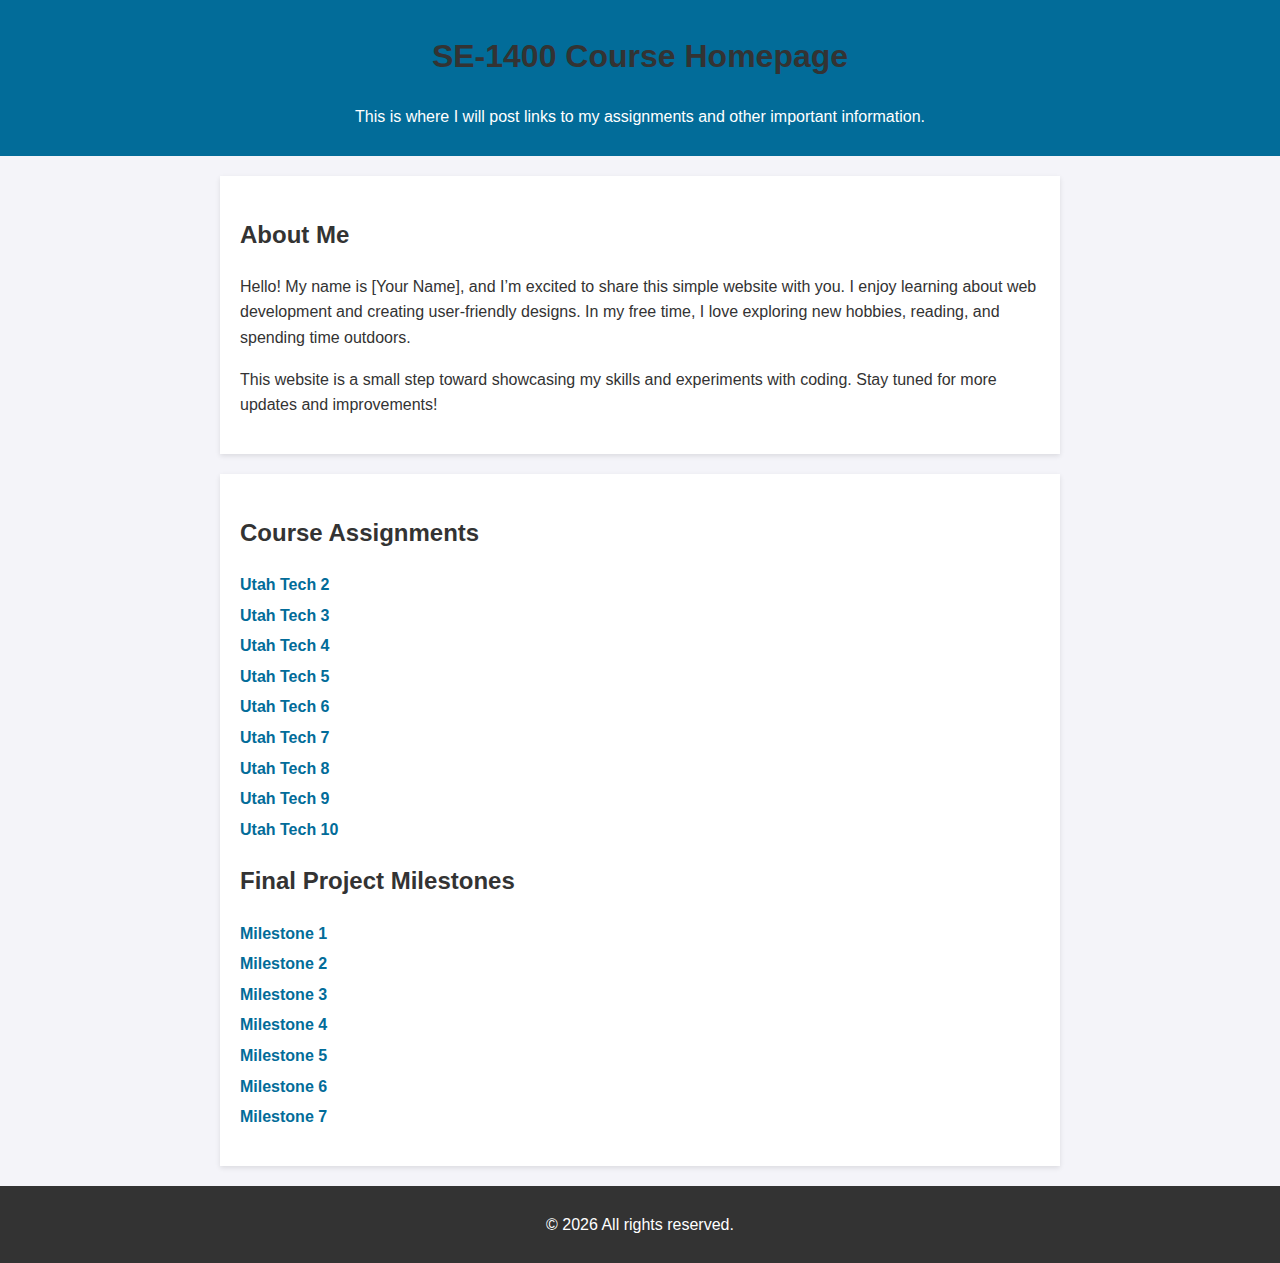
<file: index.html>
<!DOCTYPE html>
<html lang="en">
<head>
    <meta charset="UTF-8">
    <meta name="viewport" content="width=device-width, initial-scale=1.0">
    <meta name="robots" content="noindex, nofollow">
    <title>SE1400 Assignmnet Files</title>
    <style>
        body { font-family: Arial, sans-serif; line-height: 1.6; margin: 0; padding: 0; background-color: #f4f4f9; color: #333; }
        header { background: #026c99; color: white; padding: 10px 0; text-align: center; }
        section { max-width: 800px; margin: 20px auto; padding: 20px; background: white; box-shadow: 0 2px 5px rgba(0, 0, 0, 0.1); }
        h1, h2 { color: #333; }
        ul { list-style: none; padding: 0; }
        ul li { margin: 5px 0; }
        ul li a { color: #026c99; text-decoration: none; font-weight: bold; }
        ul li a:hover { text-decoration: underline; }
        footer { text-align: center; padding: 10px; margin-top: 20px; background: #333; color: white; }
    </style>
</head>
<body>
    <header>
        <h1>SE-1400 Course Homepage</h1>
        <p>This is where I will post links to my assignments and other important information.</p>
    </header>
    <section>
        <h2>About Me</h2>
        <p>Hello! My name is [Your Name], and I’m excited to share this simple website with you. I enjoy learning about web development and creating user-friendly designs. In my free time, I love exploring new hobbies, reading, and spending time outdoors.</p>
        <p>This website is a small step toward showcasing my skills and experiments with coding. Stay tuned for more updates and improvements!</p>
    </section>
    <section>
        <h2>Course Assignments</h2>
        <ul>
          <li><a href="utahtech2/index.html">Utah Tech 2</a></li>
          <li><a href="utahtech3/index.html">Utah Tech 3</a></li>
          <li><a href="utahtech4/index.html">Utah Tech 4</a></li>
          <li><a href="utahtech5/index.html">Utah Tech 5</a></li>
          <li><a href="utahtech6/index.html">Utah Tech 6</a></li>
          <li><a href="utahtech7/index.html">Utah Tech 7</a></li>
          <li><a href="utahtech8/index.html">Utah Tech 8</a></li>
          <li><a href="utahtech9/index.html">Utah Tech 9</a></li>
          <li><a href="utahtech10/index.html">Utah Tech 10</a></li>
      </ul>
      <h2>Final Project Milestones</h2>
      <ul>
          <li><a href="milestone1/index.html">Milestone 1</a></li>
          <li><a href="https://www.figma.com/design/">Milestone 2</a></li>
          <li><a href="milestone3/index.html">Milestone 3</a></li>
          <li><a href="milestone4/index.html">Milestone 4</a></li>
          <li><a href="milestone5/index.html">Milestone 5</a></li>
          <li><a href="milestone6/index.html">Milestone 6</a></li>
          <li><a href="milestone7/index.html">Milestone 7</a></li>
        </ul>
    </section>
    <footer>
        <p>&copy; <span id="currentYear"></span> All rights reserved.</p>
    </footer>
    <script>
        document.getElementById('currentYear').textContent = new Date().getFullYear();
    </script>
</body>
</html>
</file>
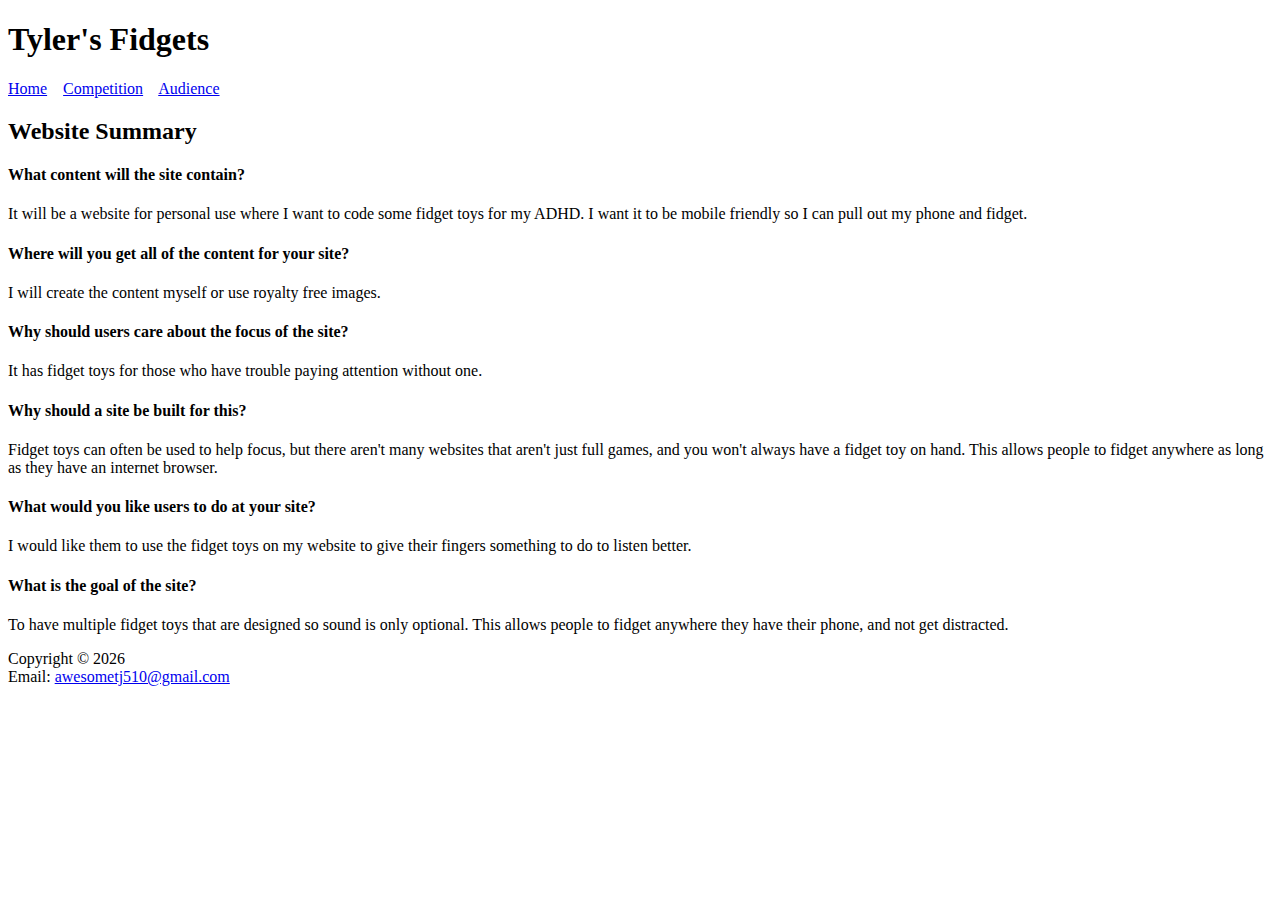
<file: milestone1/index.html>
<!DOCTYPE html>
<html lang="en">
    <head>
        <title>Fidgets</title>

        <meta charset="utf-8">
        <meta name="robots" content="noindex, nofollow">
    </head>
    <body>
        <header>
            <h1>Tyler's Fidgets</h1>
        </header>
        <nav>
            <a href="index.html">Home</a> &nbsp;&nbsp;
            <a href="competition.html">Competition</a> &nbsp;&nbsp;
            <a href="audience.html">Audience</a> &nbsp;&nbsp;
        </nav>
        <main>
            <h2>Website Summary</h2>

            <h4>What content will the site contain?</h4>
            <p>It will be a website for personal use where I want to code some fidget toys for my ADHD. I want it to be mobile friendly so I can pull out my phone and fidget.</p>
            
            <h4>Where will you get all of the content for your site?</h4>
            <p>I will create the content myself or use royalty free images.</p>
            
            <h4>Why should users care about the focus of the site?</h4>
            <p>It has fidget toys for those who have trouble paying attention without one.</p>
            
            <h4>Why should a site be built for this?</h4>
            <p>Fidget toys can often be used to help focus, but there aren't many websites that aren't just full games, and you won't always have a fidget toy on hand. This allows people to fidget anywhere as long as they have an internet browser.</p>
            
            <h4>What would you like users to do at your site?</h4>
            <p>I would like them to use the fidget toys on my website to give their fingers something to do to listen better.</p>
            
            <h4>What is the goal of the site?</h4>
            <p>To have multiple fidget toys that are designed so sound is only optional. This allows people to fidget anywhere they have their phone, and not get distracted.</p>

        </main>
        <footer>
            <p>Copyright &copy; 2026 <br> Email: <a href="mailto:awesometj510@gmail.com">awesometj510@gmail.com</a></p>
        </footer>
    </body>
</html>
</file>
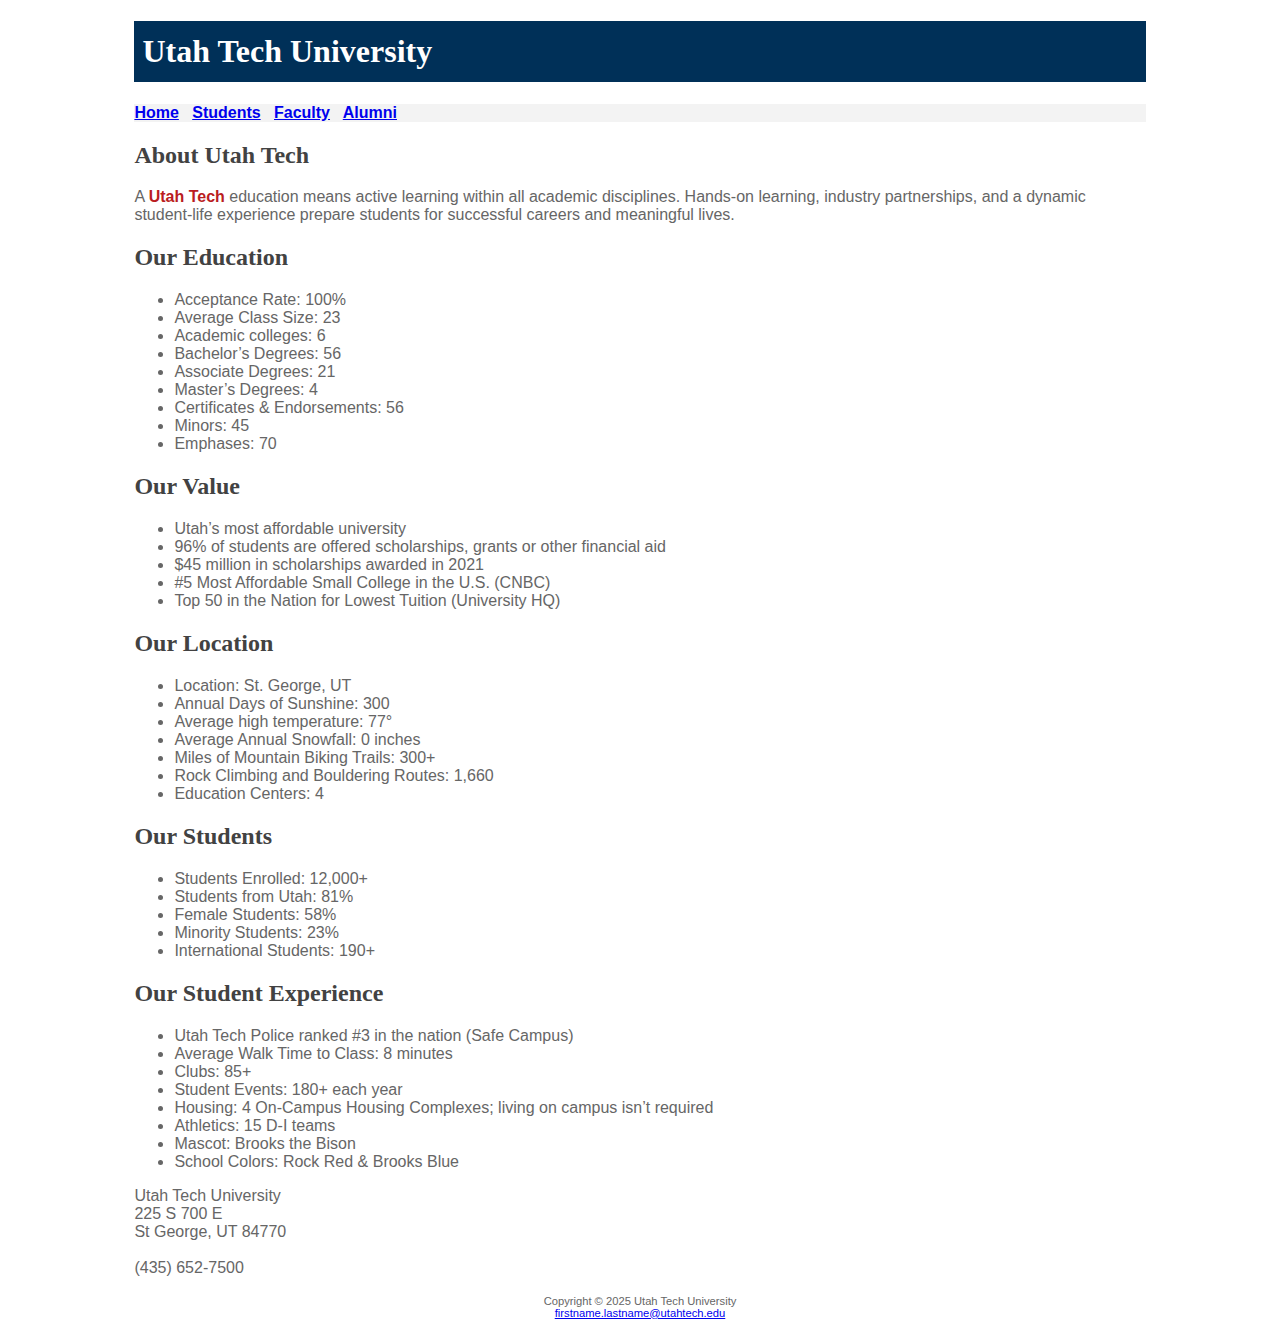
<file: utahtech2/index.html>
<!DOCTYPE html>
<html lang="en">
    <head>
        <title>Utah Tech University</title>
        <meta charset="utf-8">
        <meta name="robots" content="noindex, nofollow">
        <link rel="stylesheet" href="style.css">
    </head>

    <body>
        <div id="wrapper">
            <header>
            <h1>Utah Tech University</h1>
            </header>

            <nav>
                <a href="index.html">Home</a> &nbsp;
                <a href="students.html">Students</a> &nbsp;
                <a href="faculty.html">Faculty</a> &nbsp;
                <a href="alumni.html">Alumni</a>
            </nav>

            <main>
                <h2>About Utah Tech</h2>
                <p>A <span class="ut">Utah Tech</span> education means active learning within all academic disciplines. Hands-on learning, industry partnerships, and a dynamic student-life experience prepare students for successful careers and meaningful lives.</p>
                <h2>Our Education</h2>
                <ul>
                <li>Acceptance Rate: 100%</li>
                <li>Average Class Size: 23</li>
                <li>Academic colleges: 6</li>
                <li>Bachelor’s Degrees: 56</li>
                <li>Associate Degrees: 21</li>
                <li>Master’s Degrees: 4</li>
                <li>Certificates & Endorsements: 56</li>
                <li>Minors: 45</li>
                <li>Emphases: 70</li>
                </ul>
                <h2>Our Value</h2>
                <ul>
                <li>Utah’s most affordable university</li>
                <li>96% of students are offered scholarships, grants or other financial aid</li>
                <li>$45 million in scholarships awarded in 2021</li>
                <li>#5 Most Affordable Small College in the U.S. (CNBC)</li>
                <li>Top 50 in the Nation for Lowest Tuition (University HQ)</li>
                </ul>
                <h2>Our Location</h2>
                <ul>
                <li>Location: St. George, UT</li>
                <li>Annual Days of Sunshine: 300</li>
                <li>Average high temperature: 77°</li>
                <li>Average Annual Snowfall: 0 inches</li>
                <li>Miles of Mountain Biking Trails: 300+</li>
                <li>Rock Climbing and Bouldering Routes: 1,660</li>
                <li>Education Centers: 4</li>
                </ul>
                <h2>Our Students</h2>
                <ul>
                <li>Students Enrolled: 12,000+</li>
                <li>Students from Utah: 81%</li>
                <li>Female Students: 58%</li>
                <li>Minority Students: 23%</li>
                <li>International Students: 190+</li>
                </ul>
                <h2>Our Student Experience</h2>
                <ul>
                <li>Utah Tech Police ranked #3 in the nation (Safe Campus)</li>
                <li>Average Walk Time to Class: 8 minutes</li>
                <li>Clubs: 85+</li>
                <li>Student Events: 180+ each year</li>
                <li>Housing: 4 On-Campus Housing Complexes; living on campus isn’t required</li>
                <li>Athletics: 15 D-I teams</li>
                <li>Mascot: Brooks the Bison</li>
                <li>School Colors: Rock Red & Brooks Blue</li>
                </ul>
                <div>
                Utah Tech University<br>
                225 S 700 E<br>
                St George, UT 84770<br><br>
                (435) 652-7500<br><br>
                </div>
            </main>

            <footer>
                Copyright &copy; 2025 Utah Tech University<br>
                <a href="mailto:firstname.lastname@utahtech.edu">firstname.lastname@utahtech.edu</a>
            </footer>
        </div>
    </body>
</html>
</file>
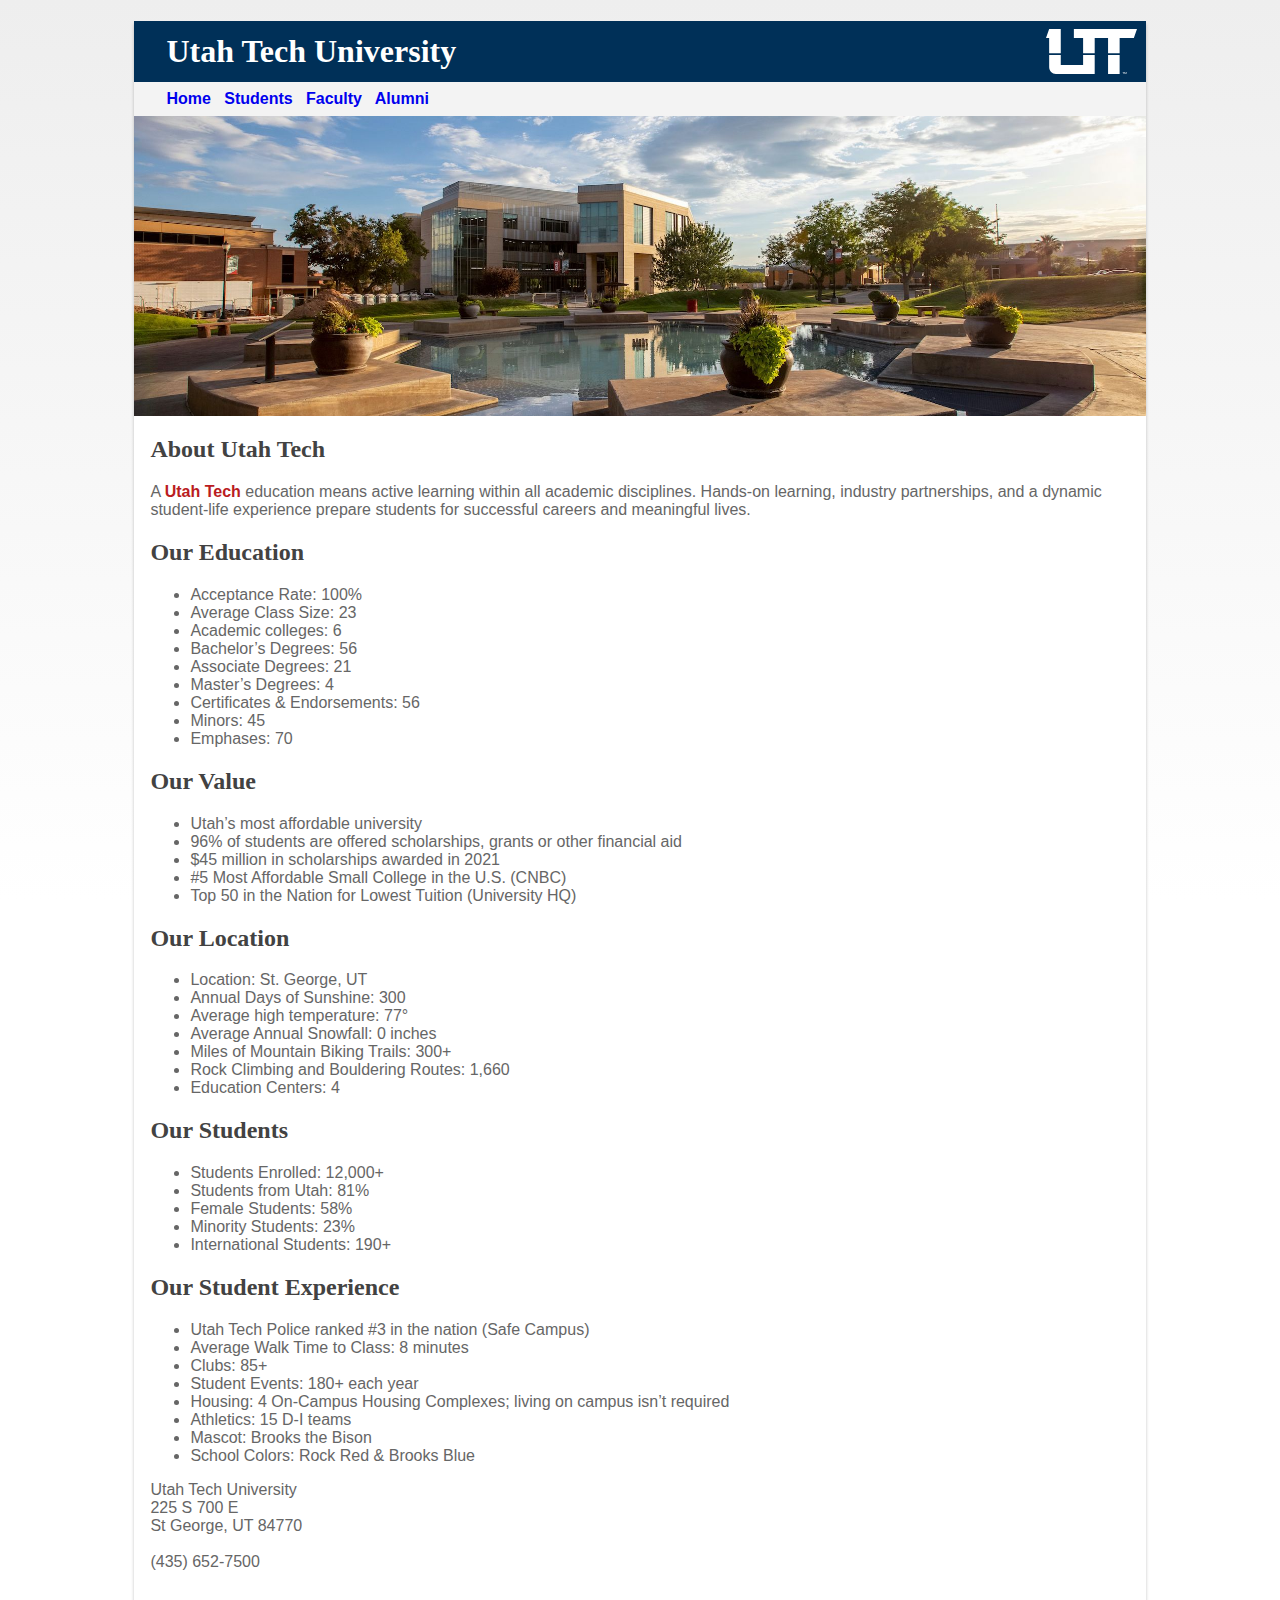
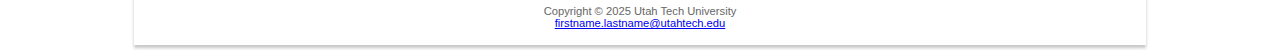
<file: utahtech3/index.html>
<!DOCTYPE html>
<html lang="en">
    <head>
        <title>Utah Tech University</title>
        <meta charset="utf-8">
        <meta name="robots" content="noindex, nofollow">
        <link rel="stylesheet" href="style.css">
    </head>

    <body>
        <div id="wrapper">
            <header>
            <h1>Utah Tech University</h1>
            </header>

            <nav>
                <a href="index.html">Home</a> &nbsp;
                <a href="students.html">Students</a> &nbsp;
                <a href="faculty.html">Faculty</a> &nbsp;
                <a href="alumni.html">Alumni</a>
            </nav>

            <div id="homehero"></div>

            <main>

                <h2>About Utah Tech</h2>
                <p>A <span class="ut">Utah Tech</span> education means active learning within all academic disciplines. Hands-on learning, industry partnerships, and a dynamic student-life experience prepare students for successful careers and meaningful lives.</p>
                <h2>Our Education</h2>
                <ul>
                <li>Acceptance Rate: 100%</li>
                <li>Average Class Size: 23</li>
                <li>Academic colleges: 6</li>
                <li>Bachelor’s Degrees: 56</li>
                <li>Associate Degrees: 21</li>
                <li>Master’s Degrees: 4</li>
                <li>Certificates & Endorsements: 56</li>
                <li>Minors: 45</li>
                <li>Emphases: 70</li>
                </ul>
                <h2>Our Value</h2>
                <ul>
                <li>Utah’s most affordable university</li>
                <li>96% of students are offered scholarships, grants or other financial aid</li>
                <li>$45 million in scholarships awarded in 2021</li>
                <li>#5 Most Affordable Small College in the U.S. (CNBC)</li>
                <li>Top 50 in the Nation for Lowest Tuition (University HQ)</li>
                </ul>
                <h2>Our Location</h2>
                <ul>
                <li>Location: St. George, UT</li>
                <li>Annual Days of Sunshine: 300</li>
                <li>Average high temperature: 77°</li>
                <li>Average Annual Snowfall: 0 inches</li>
                <li>Miles of Mountain Biking Trails: 300+</li>
                <li>Rock Climbing and Bouldering Routes: 1,660</li>
                <li>Education Centers: 4</li>
                </ul>
                <h2>Our Students</h2>
                <ul>
                <li>Students Enrolled: 12,000+</li>
                <li>Students from Utah: 81%</li>
                <li>Female Students: 58%</li>
                <li>Minority Students: 23%</li>
                <li>International Students: 190+</li>
                </ul>
                <h2>Our Student Experience</h2>
                <ul>
                <li>Utah Tech Police ranked #3 in the nation (Safe Campus)</li>
                <li>Average Walk Time to Class: 8 minutes</li>
                <li>Clubs: 85+</li>
                <li>Student Events: 180+ each year</li>
                <li>Housing: 4 On-Campus Housing Complexes; living on campus isn’t required</li>
                <li>Athletics: 15 D-I teams</li>
                <li>Mascot: Brooks the Bison</li>
                <li>School Colors: Rock Red & Brooks Blue</li>
                </ul>
                <div>
                Utah Tech University<br>
                225 S 700 E<br>
                St George, UT 84770<br><br>
                (435) 652-7500<br><br>
                </div>
            </main>

            <footer>
                Copyright &copy; 2025 Utah Tech University<br>
                <a href="mailto:firstname.lastname@utahtech.edu">firstname.lastname@utahtech.edu</a>
            </footer>
        </div>
    </body>
</html>
</file>
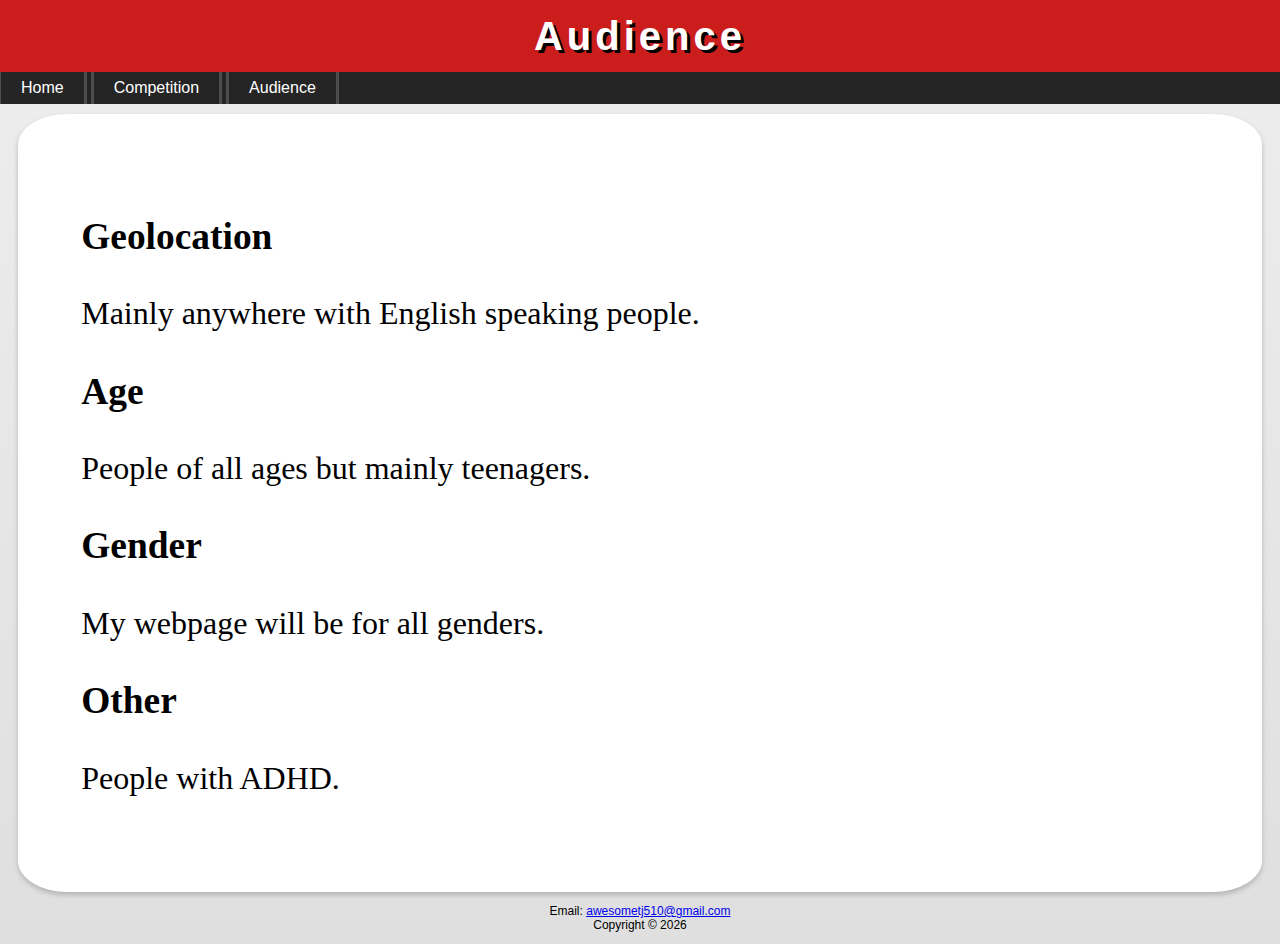
<file: milestone1/audience.html>
<!DOCTYPE html>
<html lang="en">
    <head>
        <title>Audience</title>

        <meta charset="utf-8">
        <meta name="robots" content="noindex, nofollow">
    
        <link rel="stylesheet" href="style.css">
        </style>
    </head>
    <body>
        <header>
            <h1>Audience</h1>
        </header>
        <nav>
            <div>
                <a href="index.html">Home</a>
            </div>
            <div>
                <a href="competition.html">Competition</a>
            </div>
            <div>
                <a href="audience.html">Audience</a>
            </div>
        </nav>
        <main>
            <h3>Geolocation</h3>
            <p>Mainly anywhere with English speaking people.</p>

            <h3>Age</h3>
            <p>People of all ages but mainly teenagers.</p>

            <h3>Gender</h3>
            <p>My webpage will be for all genders.</p>

            <h3>Other</h3>
            <p>People with ADHD.</p>
        </main>
        <footer>
            <p>Email: <a href="mailto:awesometj510@gmail.com">awesometj510@gmail.com</a><br>Copyright &copy; 2026</p>
        </footer>
    </body>
</html>
</file>
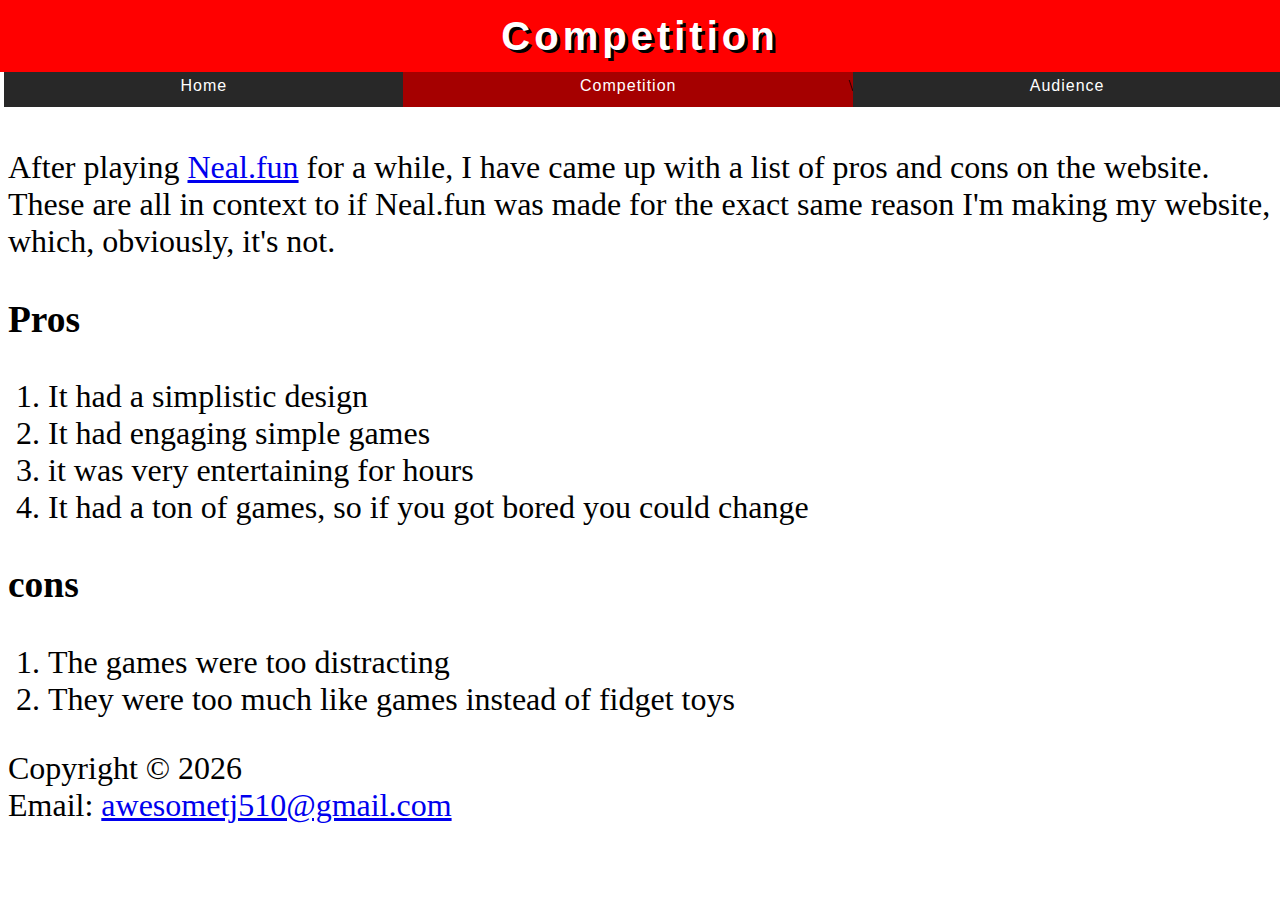
<file: milestone1/competition.html>
<!DOCTYPE html>
<html lang="en">
    <head>
        <title>Competition</title>

        <meta charset="utf-8">
        <meta name="robots" content="noindex, nofollow">
    
        <style>
            nav {
                text-align: center;
                padding-top: 10px;
                padding-bottom: 10px;
                text-align: center;
                margin-left: -20%;
                margin-right: -20%;
            }
            header {
                background-color: red;
                color: white;
                margin-bottom: -37px;
                margin-top: -26.5px;
                margin-left: -2%;
                margin-right: -2%;
                font-family: 'Franklin Gothic Medium', 'Arial Narrow', Arial, sans-serif;
                line-height: 1.8;
                letter-spacing: 4px;
                height: 20%;
                padding-bottom: -1%;
                text-shadow: 3px 3px 0px black;
            }
            h1 {
                font-size: 40px;
                text-align: center;
            }
            main {
                font-size: 2em;
            }
            p {
                font-size: 2rem;
            }
            .webDiv {
                display: flex;
                padding-top: 5px;
                padding-left: 10%;
                padding-right: 10%;
                margin-right: -5px;
                height: 30px;                
                display: inline-block;
                background-color: rgb(40, 40, 40);
                color: rgb(255, 255, 255);
                font-family: 'Franklin Gothic Medium', 'Arial Narrow', Arial, sans-serif;
                font-weight: lighter;
                text-decoration: none;
                letter-spacing: 1px;
            }
            .webDiv:hover {
                background-color: black;
            }
            .currentDiv {
                display: flex;
                padding-top: 5px;
                padding-left: 10%;
                padding-right: 10%;
                margin-right: -5px;
                height: 30px;                
                display: inline-block;
                background-color: rgb(165, 0, 0);
                color: rgb(255, 255, 255);
                font-family: 'Franklin Gothic Medium', 'Arial Narrow', Arial, sans-serif;
                font-weight: lighter;
                text-decoration: none;
                letter-spacing: 1px;
            }
            .currentDiv:hover {
                display: flex;
                padding-top: 5px;
                padding-left: 10%;
                padding-right: 10%;
                margin-right: -5px;
                height: 30px;                
                display: inline-block;
                background-color: rgb(129, 0, 0);
                color: rgb(255, 255, 255);
                font-family: 'Franklin Gothic Medium', 'Arial Narrow', Arial, sans-serif;
                font-weight: lighter;
                text-decoration: none;
                letter-spacing: 1px;
            }
            .navA {
                color: rgb(255, 255, 255);
                font-family: 'Franklin Gothic Medium', 'Arial Narrow', Arial, sans-serif;
                font-weight: lighter;
                text-decoration: none;
                letter-spacing: 1px;
            }
        </style>
    </head>
    <body>
        <header>
            <h1>Competition</h1>
        </header>
        <nav>
            <div class="webDiv">
                <a href="index.html" class="navA">Home</a>
            </div>
            <div class="currentDiv">
                <a href="competition.html" class="navA">Competition</a>
            </div>\<div class="webDiv">
                <a href="audience.html" class="navA">Audience</a>
            </div>
        </nav>
        <main>
            <p>After playing <a href="https://neal.fun" target="_blank">Neal.fun</a> for a while, I have came up with a list of pros and cons on the website. These are all in context to if Neal.fun was made for the exact same reason I'm making my website, which, obviously, it's not.</p>
        
            <h3>Pros</h3>
            <ol>
                <li>It had a simplistic design</li>
                <li>It had engaging simple games</li>
                <li>it was very entertaining for hours</li>
                <li>It had a ton of games, so if you got bored you could change</li>
            </ol>

            <h3>cons</h3>
            <ol>
                <li>The games were too distracting</li>
                <li>They were too much like games instead of fidget toys</li>
            </ol>
        </main>
        <footer>
            <p>Copyright &copy; 2026 <br> Email: <a href="mailto:awesometj510@gmail.com">awesometj510@gmail.com</a></p>
        </footer>
    </body>
</html>
</file>
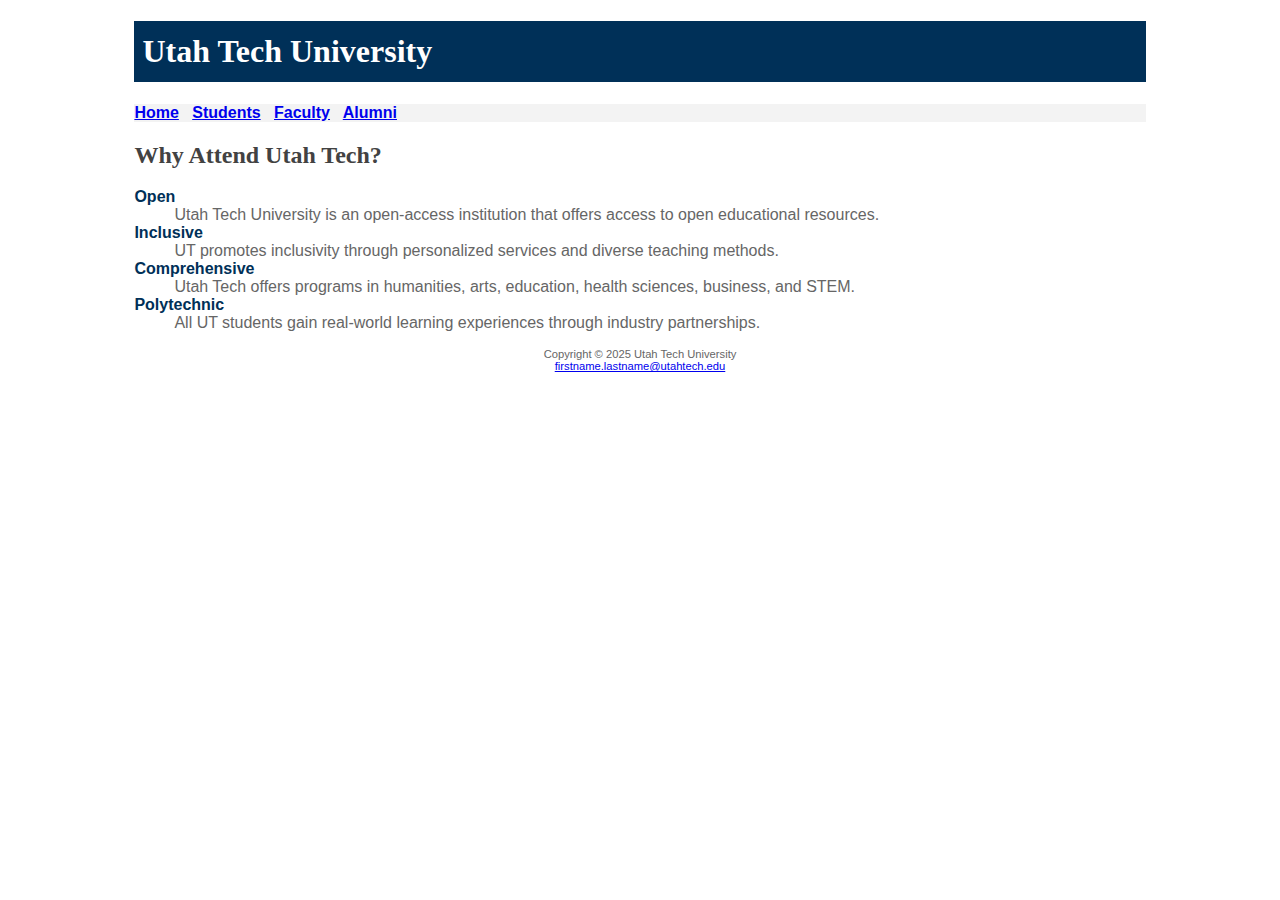
<file: utahtech2/students.html>
<!DOCTYPE html>
<html lang="en">
    <head>
        <title>Utah Tech University :: Students</title>
        <meta charset="utf-8">
        <meta name="robots" content="noindex, nofollow">
        <link rel="stylesheet" href="style.css">
    </head>

    <body>
        <div id="wrapper">
            <header>
                <h1>Utah Tech University</h1>
            </header>

            <nav>
                <a href="index.html">Home</a> &nbsp;
                <a href="students.html">Students</a> &nbsp;
                <a href="faculty.html">Faculty</a> &nbsp;
                <a href="alumni.html">Alumni</a>
            </nav>

            <main>
                <h2>Why Attend Utah Tech?</h2>
                <dl>
                <dt>Open</dt>
                <dd>Utah Tech University is an open-access institution that offers access to open educational resources.</dd>
                <dt>Inclusive</dt>
                <dd>UT promotes inclusivity through personalized services and diverse teaching methods.</dd>
                <dt>Comprehensive</dt>
                <dd>Utah Tech offers programs in humanities, arts, education, health sciences, business, and STEM.</dd>
                <dt>Polytechnic</dt> <dd>All UT students gain real-world learning experiences through industry partnerships.</dd>
                </dl>
            </main>

            <footer>
                Copyright &copy; 2025 Utah Tech University<br>
                <a href="mailto:firstname.lastname@utahtech.edu">firstname.lastname@utahtech.edu</a>
            </footer>
        </div>
    </body>
</html>
</file>
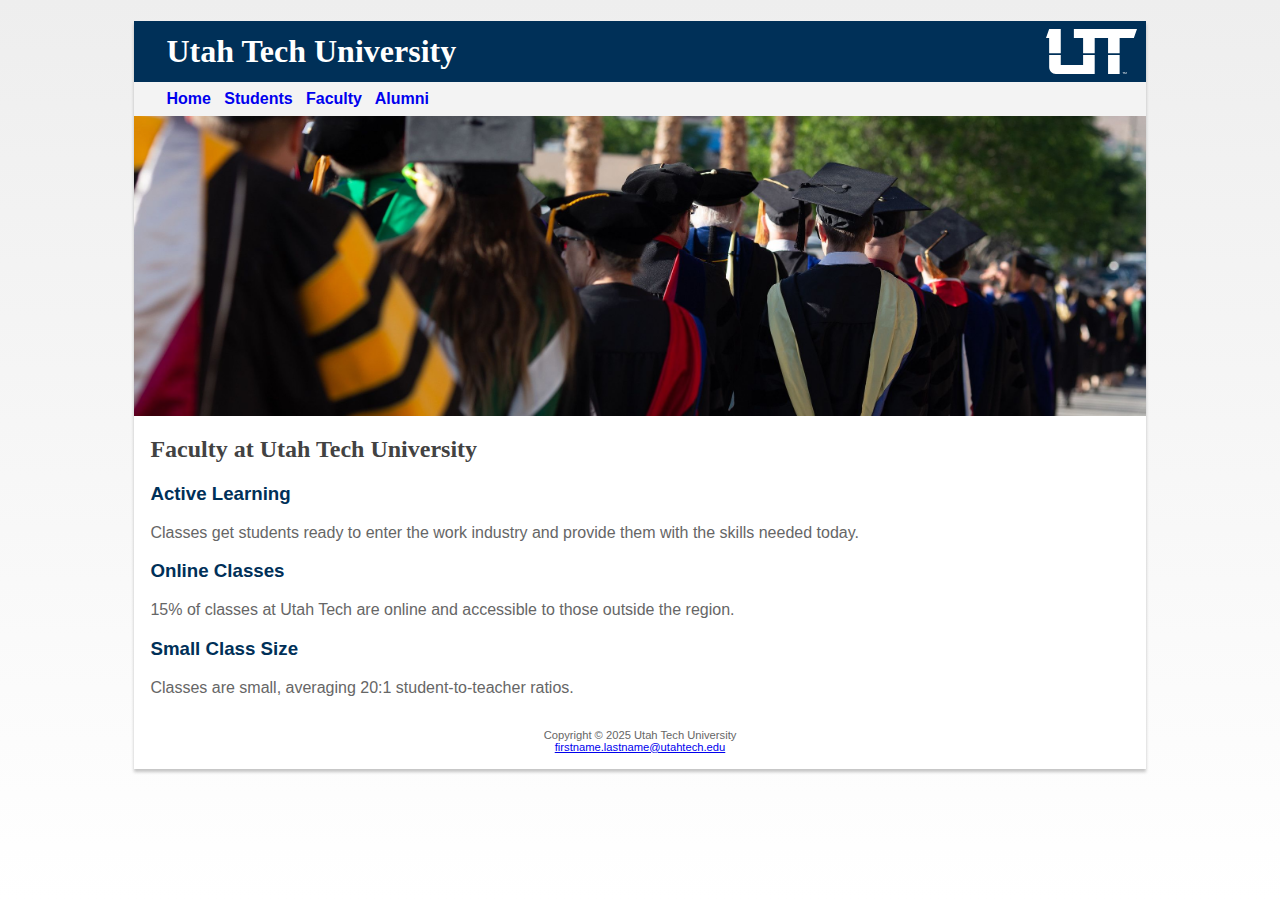
<file: utahtech3/faculty.html>
<!DOCTYPE html>
<html lang="en">
    <head>
        <title>Utah Tech University :: Students</title>
        <meta charset="utf-8">
        <meta name="robots" content="noindex, nofollow">
        <link rel="stylesheet" href="style.css">
    </head>

    <body>
        <div id="wrapper">
            <header>
                <h1>Utah Tech University</h1>
            </header>

            <nav>
                <a href="index.html">Home</a> &nbsp;
                <a href="students.html">Students</a> &nbsp;
                <a href="faculty.html">Faculty</a> &nbsp;
                <a href="alumni.html">Alumni</a>
            </nav>

            <div id="facultyhero"></div>

            <main>
                <h2>Faculty at Utah Tech University</h2>
                <h3>Active  Learning</h3>
                <p>Classes get students ready to enter the work industry and provide them with the skills needed today.</p>
                <h3>Online Classes</h3>
                <p>15% of classes at Utah Tech are online and accessible to those outside the region.</p>
                <h3>Small Class Size</h3>
                <p>Classes are small, averaging 20:1 student-to-teacher ratios.</p>
            </main>

            <footer>
                Copyright &copy; 2025 Utah Tech University<br>
                <a href="mailto:firstname.lastname@utahtech.edu">firstname.lastname@utahtech.edu</a>
            </footer>
        </div>
    </body>
</html>
</file>
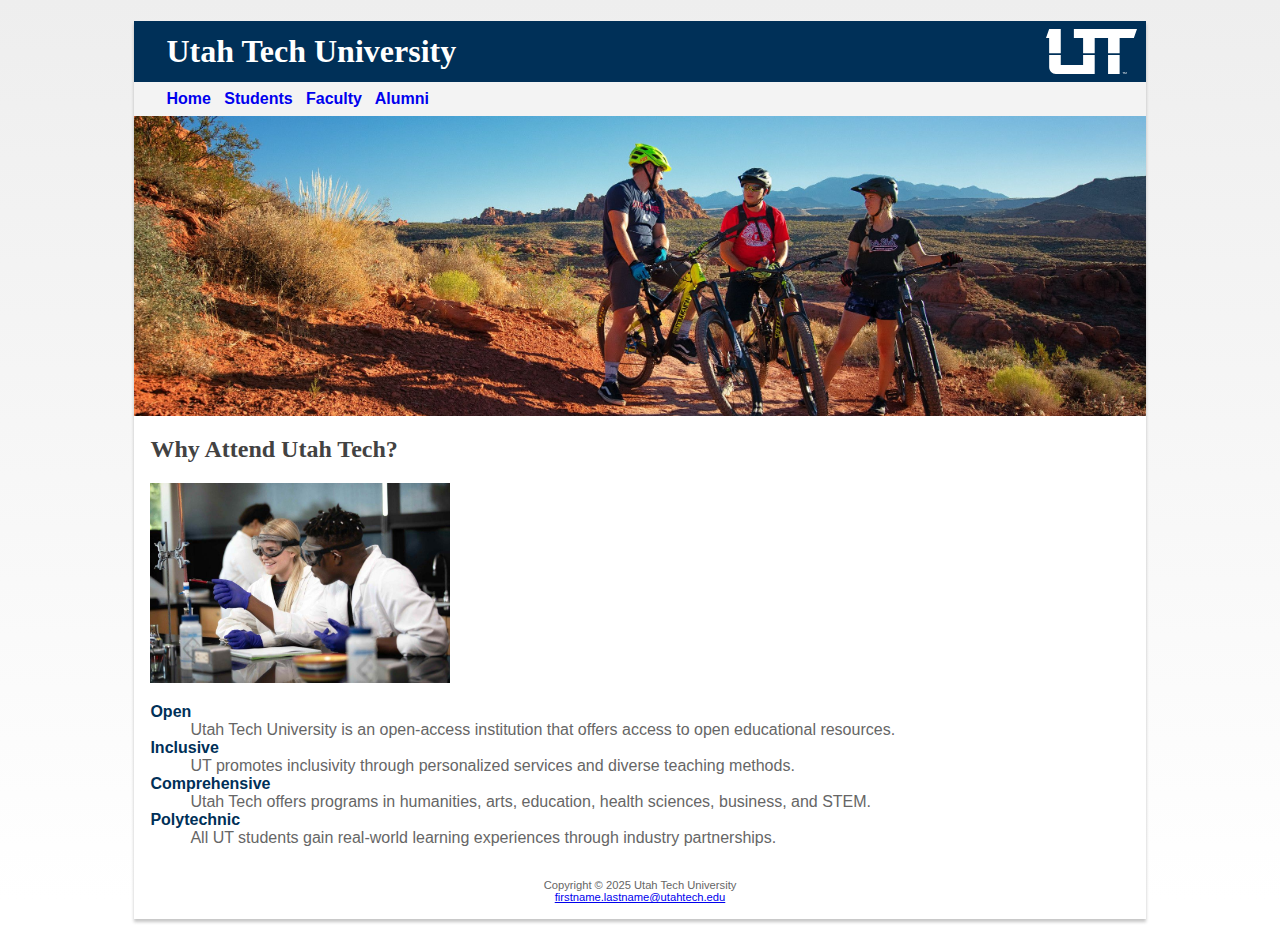
<file: utahtech3/students.html>
<!DOCTYPE html>
<html lang="en">
    <head>
        <title>Utah Tech University :: Students</title>
        <meta charset="utf-8">
        <meta name="robots" content="noindex, nofollow">
        <link rel="stylesheet" href="style.css">
    </head>

    <body>
        <div id="wrapper">
            <header>
                <h1>Utah Tech University</h1>
            </header>

            <nav>
                <a href="index.html">Home</a> &nbsp;
                <a href="students.html">Students</a> &nbsp;
                <a href="faculty.html">Faculty</a> &nbsp;
                <a href="alumni.html">Alumni</a>
            </nav>

            <div id="studenthero"></div>

            <main>
                <h2>Why Attend Utah Tech?</h2>
                <img src="images/students.jpg" width="300px" alt="students in class">
                <dl>
                <dt>Open</dt>
                <dd>Utah Tech University is an open-access institution that offers access to open educational resources.</dd>
                <dt>Inclusive</dt>
                <dd>UT promotes inclusivity through personalized services and diverse teaching methods.</dd>
                <dt>Comprehensive</dt>
                <dd>Utah Tech offers programs in humanities, arts, education, health sciences, business, and STEM.</dd>
                <dt>Polytechnic</dt> <dd>All UT students gain real-world learning experiences through industry partnerships.</dd>
                </dl>
            </main>

            <footer>
                Copyright &copy; 2025 Utah Tech University<br>
                <a href="mailto:firstname.lastname@utahtech.edu">firstname.lastname@utahtech.edu</a>
            </footer>
        </div>
    </body>
</html>
</file>
<file: utahtech2/style.css>
header {
    background-color: #003058;
    color: #FFFFFF;
    font-family: Georgia, 'Times New Roman', Times, serif;
}
body {
    background-color: #FFFFFF;
    color: #666666;
    font-family: Verdana, Geneva, Tahoma, sans-serif;
}
header h1 {
    line-height: 140%;
    padding: .5rem;
}
nav {
    font-weight: bold;
    background-color: #F3F3F3;
}
h2 {
    color: #424242;
    font-family: Georgia, 'Times New Roman', Times, serif;
}
dt {
    color: #003058;
    font-weight: bold;
}
.ut {
    color: #BA1C21;
    font-weight: bold;
}
footer {
    font-size: 0.7rem;
    text-align: center;
}
#wrapper {
    width: 80%;
    margin-right: auto;
    margin-left: auto;
}
</file>
<file: utahtech3/style.css>
header {
    background-color: #003058;
    color: #FFFFFF;
    font-family: Georgia, 'Times New Roman', Times, serif;
}
body {
    background-image: linear-gradient(#eeeeee, #ffffff);
    background-attachment: fixed;
    color: #666666;
    font-family: Verdana, Geneva, Tahoma, sans-serif;
}
header h1 {
    line-height: 140%;
    padding: .5rem;
    background-image: url("images/utahtechlogo.svg");
    background-position: right;
    background-repeat: no-repeat;
    padding-left: 1em;
    background-origin: content-box;
    margin-bottom: 0;
}
nav {
    font-weight: bold;
    background-color: #F3F3F3;
    padding: 0.5rem 0.5rem 0.5rem 2rem;
}
h2 {
    color: #424242;
    font-family: Georgia, 'Times New Roman', Times, serif;
}
h3 {
    color: #003058;
}
main {
    padding-left: 1rem;
    padding-right: 1rem;
}
dt {
    color: #003058;
    font-weight: bold;
}
.ut {
    color: #BA1C21;
    font-weight: bold;
}
footer {
    font-size: 0.7rem;
    text-align: center;
    padding: 1rem;
}
#wrapper {
    width: 80%;
    margin-right: auto;
    margin-left: auto;
    background-color: #ffffff;
    min-width: 960px;
    max-width: 2048px;
    box-shadow: 0px 3px 3px rgba(66,66,66,0.3);
}
#homehero {
    height: 300px;
    background-image: url("images/homehero.jpg");
    background-size: cover;
    background-repeat: no-repeat;
    background-position: center;
}
#studenthero {
    height: 300px;
    background-image: url("images/studenthero.jpg");
    background-size: cover;
    background-repeat: no-repeat;
    background-position: center;
}
#facultyhero {
    height: 300px;
    background-image: url("images/facultyhero.jpg");
    background-size: cover;
    background-repeat: no-repeat;
    background-position: center;
}
nav a {
    text-decoration: none;
}
</file>
<file: milestone1/style.css>
header {
    background-color: rgb(204, 29, 29);
    color: white;
    margin-bottom: -27px;
    padding-bottom: 0%;
    margin-top: -26.5px;
    margin-left: -2%;
    margin-right: -2%;
    font-family: 'Franklin Gothic Medium', 'Arial Narrow', Arial, sans-serif;
    line-height: 1.8;
    letter-spacing: 4px;
    height: 20%;
    padding-bottom: -1%;
    text-shadow: 3px 3px 0px black;
}
h1 {
    font-size: 40px;
    text-align: center;
}
main {
    font-size: 2em;
}
p {
    font-size: 2rem;
}
nav {
    background-color: rgb(37, 37, 37);
    margin-left: -10px;
    margin-right: -10px;
    line-height: 2;
}
nav div {
    display: inline-block;
    border-right: solid;
    border-left: solid;
    border-color: rgb(77, 77, 77);
}
nav div a {
    color: white;
    text-decoration: none;
    font-family:Verdana, Geneva, Tahoma, sans-serif;
    margin: 20px 20px 20px 20px;
}
nav div a:hover {
    color: rgb(204, 29, 29);
    text-decoration: none;
    font-family:Verdana, Geneva, Tahoma, sans-serif;
    margin: 20px 20px 20px 20px;
}
main {
    background-color: white;
    margin: 10px 10px 10px 10px;
    padding-left: 5%;
    padding-right: 5%;
    padding-top: 5%;
    padding-bottom: 5%;
    box-shadow: 0 3px 5px rgb(180, 180, 180);
    border-radius: 4%;
}
body {
    background-image: linear-gradient(rgb(238, 238, 238), rgb(223, 223, 223));
}
footer {
    text-align: center;
    font-family: Verdana, Geneva, Tahoma, sans-serif;
}
footer p {
    font-size: 12px;
}
</file>
